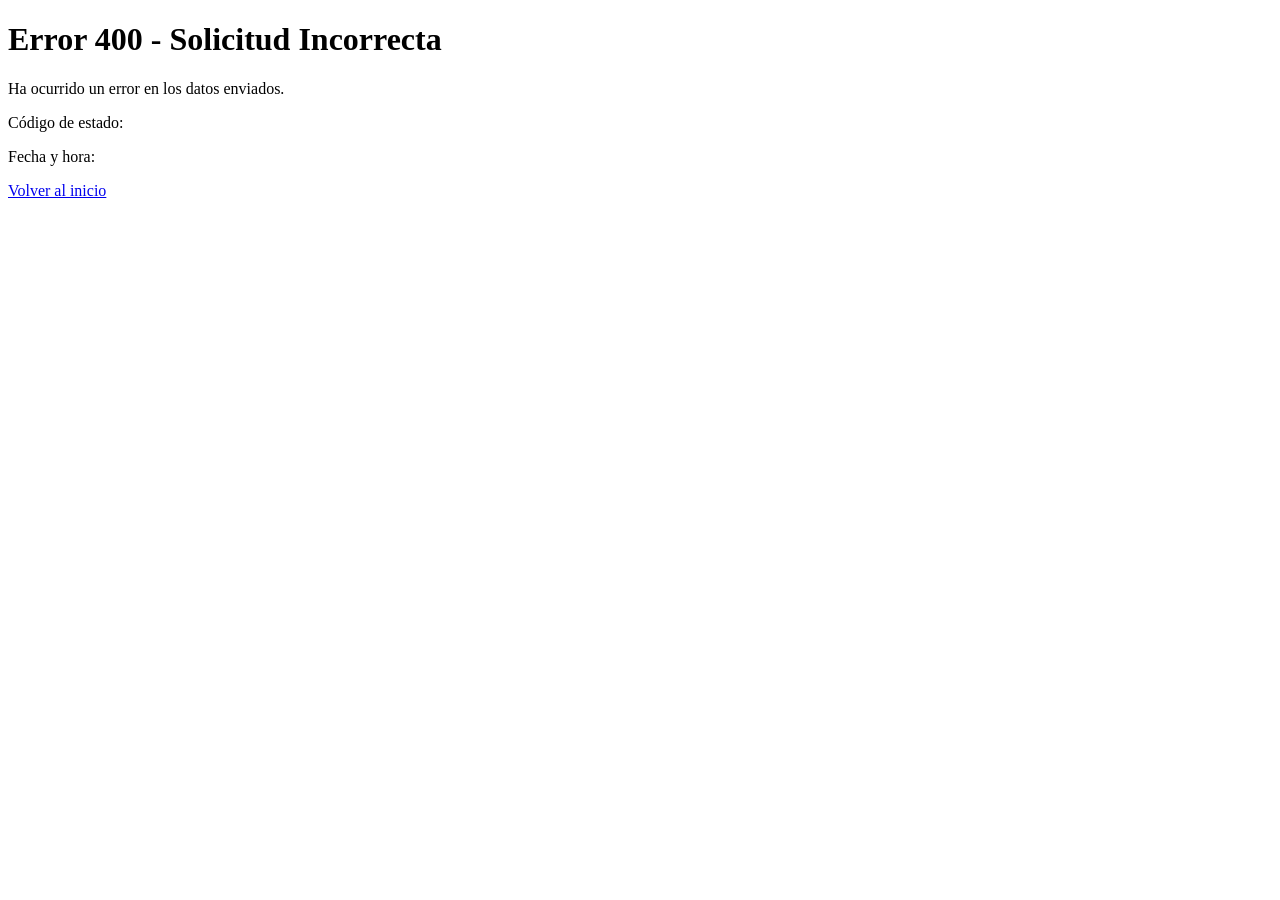
<file: src/main/resources/templates/error-400.html>
<!DOCTYPE html>
<html xmlns:th="http://www.thymeleaf.org">
<head>
    <title>Error 400 - Solicitud Incorrecta</title>
</head>
<body>
<h1>Error 400 - Solicitud Incorrecta</h1>
<p th:text="${errorMessage}">Ha ocurrido un error en los datos enviados.</p>
<p>Código de estado: <span th:text="${status}"></span></p>
<p>Fecha y hora: <span th:text="${timestamp}"></span></p>
<a href="/" >Volver al inicio</a>
</body>
</html>
</file>
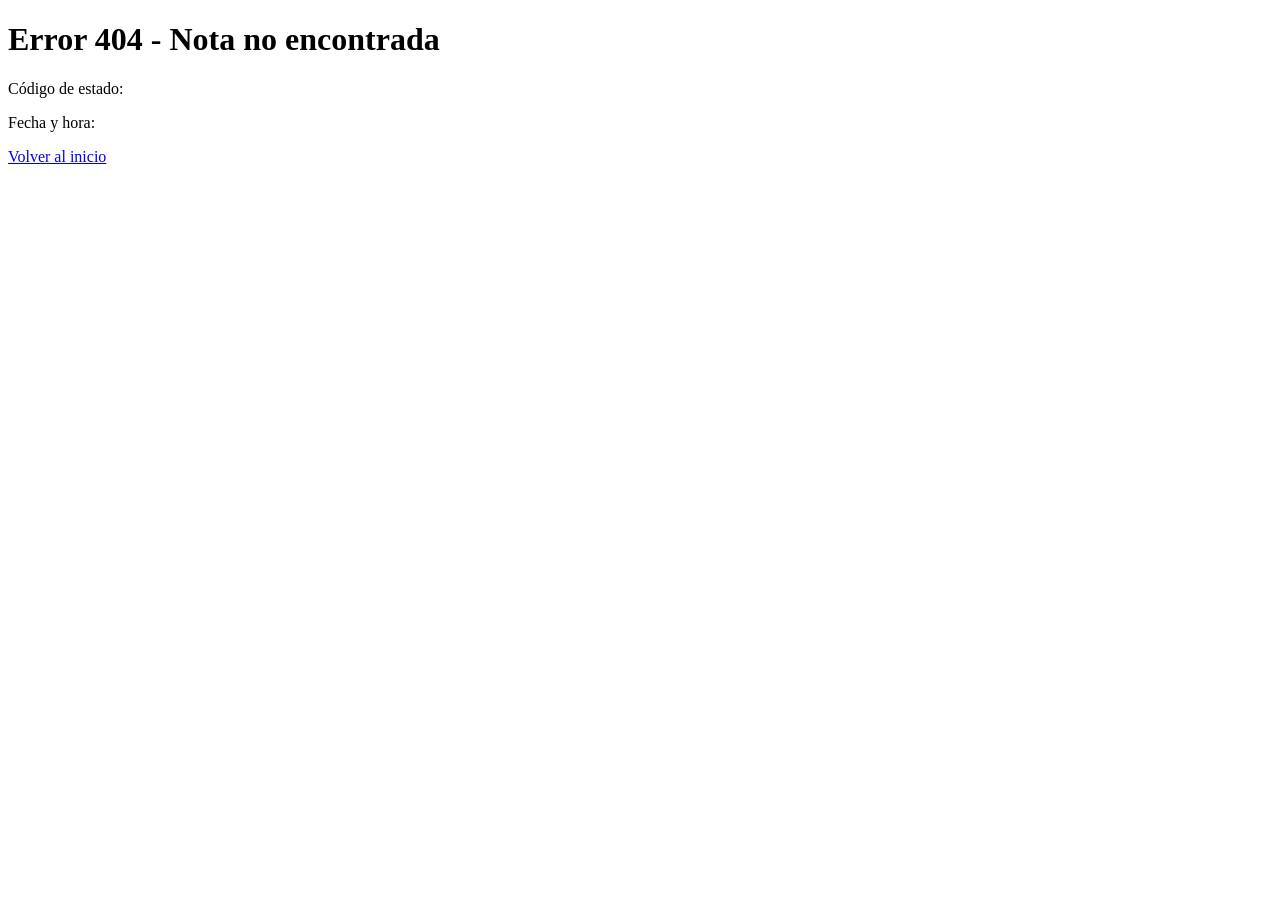
<file: src/main/resources/templates/error-404.html>
<!DOCTYPE html>
<html xmlns:th="http://www.thymeleaf.org">
<head>
    <title>Error 404 - Nota no encontrada</title>
</head>
<body>
<h1>Error 404 - Nota no encontrada</h1>
<p th:text="${errorMessage}"></p>
<p>Código de estado: <span th:text="${status}"></span></p>
<p>Fecha y hora: <span th:text="${timestamp}"></span></p>
<a href="/notes" >Volver al inicio</a>
</body>
</html>
</file>
